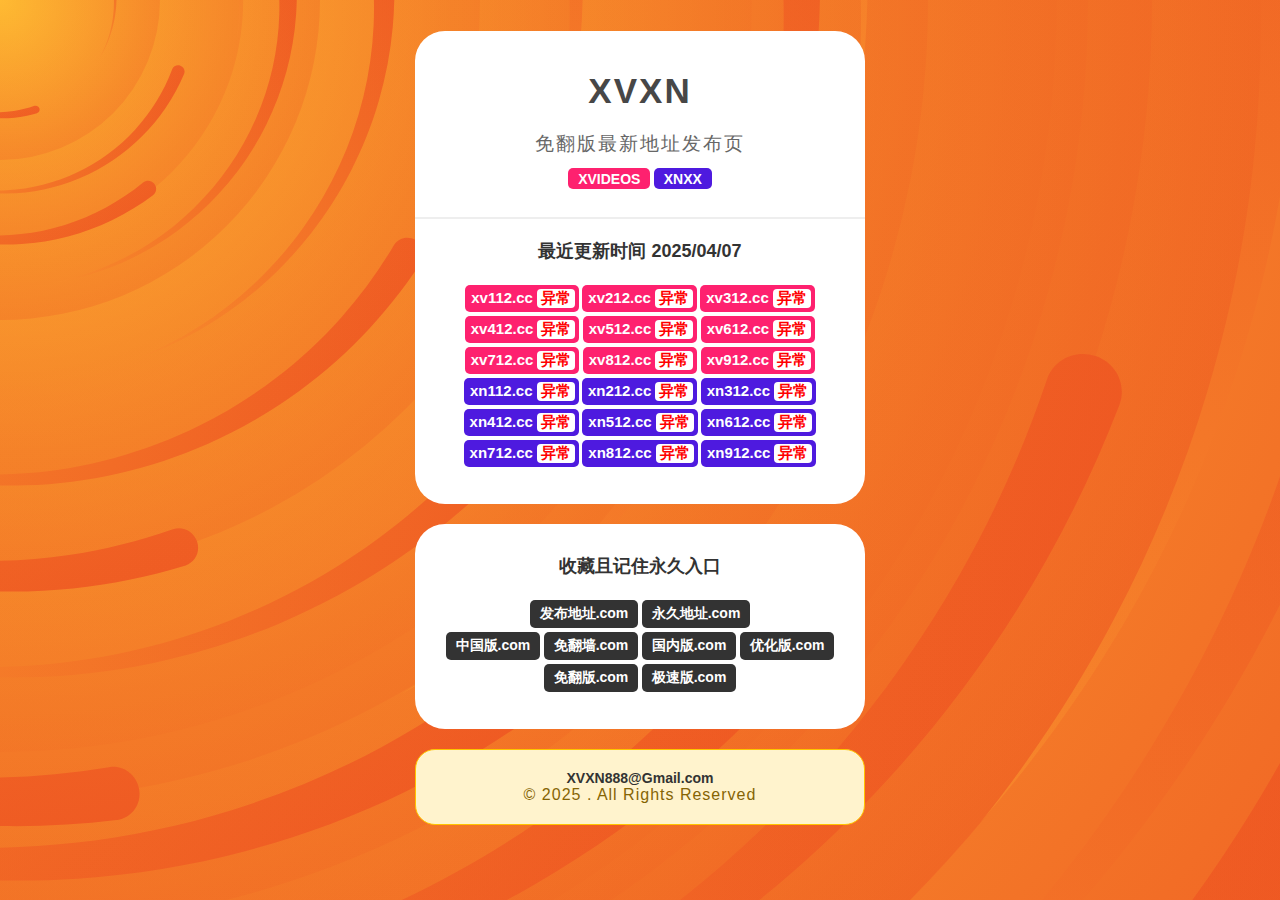
<file: index.html>
<!DOCTYPE html>
<html>
<head>
    <meta charset="utf-8">
    <meta http-equiv="X-UA-Compatible" content="IE=edge">
    <meta name="viewport" content="width=device-width,initial-scale=1">
    <title>XVXN - 地址发布页</title>
    <link rel="shortcut icon" href="static/img/icon.png" />
    <link rel="stylesheet" href="static/main.css" type="text/css" media="all" />
</head>
<body>
<div class="release">
    <div class="release-body">
        <div class="title">
            <h2>XVXN</h2>
            <p>免翻版最新地址发布页</p><br />
            <span class="xv" style="color: #fff;font-size: 14px;font-weight: bold;padding: 2.5px 10px;border-radius: 5px;">XVIDEOS</span>
            <span class="xn" style="color: #fff;font-size: 14px;font-weight: bold;padding: 2.5px 10px;border-radius: 5px;">XNXX</span>
        </div>
        <div class="release-main">
            <div class="links">
                <ul>
                    <!--2024/05/01 更新以下地址-->
                    <!--<li><a class="xv" href="https://xv.cc" target="_blank">xv.cc<i>检测中...</i></a></li>-->
                    <!--<li><a class="xn" href="https://xn.cc" target="_blank">xn.cc<i>检测中...</i></i></a></li>-->
                    
                    <h2>最近更新时间 2025/04/07</h2>
                    
                    <li><a class="xv" href="https://xv112.cc" target="_blank">xv112.cc<i>检测中...</i></a></li>
                    <li><a class="xv" href="https://xv212.cc" target="_blank">xv212.cc<i>检测中...</i></a></li>
                    <li><a class="xv" href="https://xv312.cc" target="_blank">xv312.cc<i>检测中...</i></a></li>
                    <li><a class="xv" href="https://xv412.cc" target="_blank">xv412.cc<i>检测中...</i></a></li>
                    <li><a class="xv" href="https://xv512.cc" target="_blank">xv512.cc<i>检测中...</i></a></li>
                    <li><a class="xv" href="https://xv612.cc" target="_blank">xv612.cc<i>检测中...</i></a></li>
                    <li><a class="xv" href="https://xv712.cc" target="_blank">xv712.cc<i>检测中...</i></a></li>
                    <li><a class="xv" href="https://xv812.cc" target="_blank">xv812.cc<i>检测中...</i></a></li>
                    <li><a class="xv" href="https://xv912.cc" target="_blank">xv912.cc<i>检测中...</i></a></li>
                    
                    <li><a class="xn" href="https://xn112.cc" target="_blank">xn112.cc<i>检测中...</i></a></li>
                    <li><a class="xn" href="https://xn212.cc" target="_blank">xn212.cc<i>检测中...</i></a></li>
                    <li><a class="xn" href="https://xn312.cc" target="_blank">xn312.cc<i>检测中...</i></a></li>
                    <li><a class="xn" href="https://xn412.cc" target="_blank">xn412.cc<i>检测中...</i></a></li>
                    <li><a class="xn" href="https://xn512.cc" target="_blank">xn512.cc<i>检测中...</i></a></li>
                    <li><a class="xn" href="https://xn612.cc" target="_blank">xn612.cc<i>检测中...</i></a></li>
                    <li><a class="xn" href="https://xn712.cc" target="_blank">xn712.cc<i>检测中...</i></a></li>
                    <li><a class="xn" href="https://xn812.cc" target="_blank">xn812.cc<i>检测中...</i></a></li>
                    <li><a class="xn" href="https://xn912.cc" target="_blank">xn912.cc<i>检测中...</i></a></li>
                    
                </ul>
            </div>
        </div>
    </div>
    <div class="release-body">
        <div class="release-main">
            <div class="links" style="border-top: none">
                <ul>
                    <h2>收藏且记住永久入口</h2>
                    <li><span>发布地址.com</span></li>
                    <li><span>永久地址.com</span></li>
                    <br>
                    <li><span>中国版.com</span></li>
                    <li><span>免翻墙.com</span></li>
                    <li><span>国内版.com</span></li>
                    <li><span>优化版.com</span></li>
                    <li><span>免翻版.com</span></li>
                    <li><span>极速版.com</span></li>
                </ul>
            </div>
        </div>
    </div>
    
    <!-- 51v6 发布 -->
    <script charset="UTF-8" id="LA_COLLECT" src="//sdk.51.la/js-sdk-pro.min.js"></script>
    <script>LA.init({id:"JzpWmS7bAFwZAixb",ck:"JzpWmS7bAFwZAixb"})</script>
    
    <footer>
        <h3>XVXN888@Gmail.com</h3>
        <p class="footer">© 2025 . All Rights Reserved</p>
    </footer>
</div>

<script>
    window.onload = function() {
        var links = document.querySelectorAll('.links a');
        var MAX_CONCURRENT_REQUESTS = 5; // 最大并发请求数量

        function checkLink(url, statusText) {
            return new Promise(function(resolve) {
                var img = new Image();
                var timestamp = Date.now(); // 当前时间戳
                var timeout = setTimeout(function() {
                    statusText.innerText = '超时';
                    statusText.style.color = 'orange'; // 修改超时状态颜色为黄色
                    resolve();
                }, 10000); // 设置10秒超时

                img.onload = function() {
                    clearTimeout(timeout);
                    statusText.innerText = '正常';
                    statusText.style.color = 'green';
                    resolve();
                };

                img.onerror = function() {
                    clearTimeout(timeout);
                    statusText.innerText = '异常';
                    statusText.style.color = 'red';
                    resolve();
                };

                img.src = url + '/favicon.ico?' + timestamp; // 添加时间戳
            });
        }

        function loadLinksSequentially(links) {
            var index = 0;

            function next() {
                if (index < links.length) {
                    var link = links[index++];
                    var url = link.getAttribute('href');
                    var statusText = link.querySelector('i');
                    checkLink(url, statusText).then(next);
                }
            }

            next();
        }

        function loadLinksConcurrently(links) {
            var index = 0;
            var activeRequests = 0;

            function onRequestComplete() {
                activeRequests--;
                if (index < links.length) {
                    startRequest(links[index++]);
                }
            }

            function startRequest(link) {
                var url = link.getAttribute('href');
                var statusText = link.querySelector('i');
                activeRequests++;
                checkLink(url, statusText).then(onRequestComplete);
            }

            while (activeRequests < MAX_CONCURRENT_REQUESTS && index < links.length) {
                startRequest(links[index++]);
            }
        }

        // 根据需求选择加载方式：顺序加载或并发加载
        // loadLinksSequentially(links);
        loadLinksConcurrently(links);
    };
</script>

</body>
</html>
</file>
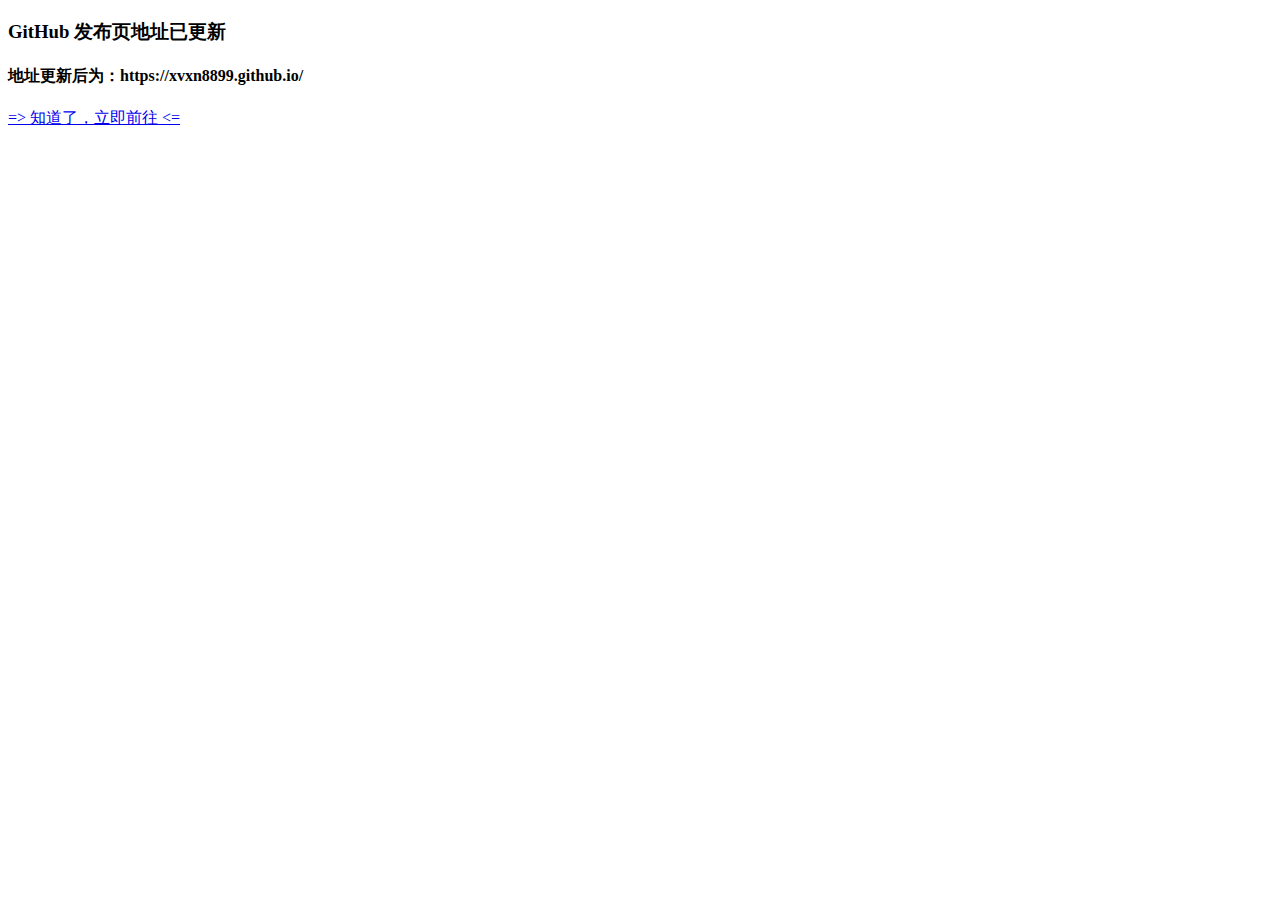
<file: xvxn/index.html>
<!DOCTYPE html>
<html lang="en">
<head>
    <meta charset="UTF-8">
    <meta name="viewport" content="width=device-width, initial-scale=1.0">
    <title>GitHub 已更新地址...</title>
</head>
<body>
    <h3>GitHub 发布页地址已更新</h3>
    <h4>地址更新后为：https://xvxn8899.github.io/</h4>
    <p><a href="/">=> 知道了，立即前往 <=</a></p>
</body>
</html>
</file>
<file: static/main.css>
* {
    word-wrap: break-word
}

body,
button,
dd,
dl,
dt,
fieldset,
form,
h1,
h2,
h3,
h4,
h5,
h6,
hr,
html,
iframe,
input,
li,
ol,
p,
pre,
td,
textarea,
th,
ul {
    margin: 0;
    padding: 0
}

body,
button,
input,
select,
td,
textarea,
th {
    font-family: Microsoft Yahei, Hiragino Sans GB, Helvetica Neue, Helvetica, tahoma, arial, Verdana, sans-serif, WenQuanYi Micro Hei, "\5B8B\4F53";
    font-size: 12px;
    color: #333;
    -webkit-font-smoothing: antialiased;
    -moz-osx-font-smoothing: grayscale
}

body {
    display: grid;
    -webkit-box-align: center;
    -ms-flex-align: center;
    align-items: center;
    justify-items: center;
    place-items: center;
    min-height: 95vh;
    background-color: #e52;
    background-image: url("data:image/svg+xml;charset=utf-8,%3Csvg xmlns='http://www.w3.org/2000/svg' viewBox='0 0 2000 1500'%3E%3Cdefs%3E%3CradialGradient id='c' gradientUnits='objectBoundingBox'%3E%3Cstop offset='0' stop-color='%23FB3'/%3E%3Cstop offset='1' stop-color='%23e52'/%3E%3C/radialGradient%3E%3ClinearGradient id='a' gradientUnits='userSpaceOnUse' x1='0' y1='750' x2='1550' y2='750'%3E%3Cstop offset='0' stop-color='%23f7882b'/%3E%3Cstop offset='1' stop-color='%23e52'/%3E%3C/linearGradient%3E%3Cpath id='b' fill='url(%23a)' d='M1549.2 51.6c-5.4 99.1-20.2 197.6-44.2 293.6-24.1 96-57.4 189.4-99.3 278.6-41.9 89.2-92.4 174.1-150.3 253.3-58 79.2-123.4 152.6-195.1 219-71.7 66.4-149.6 125.8-232.2 177.2-82.7 51.4-170.1 94.7-260.7 129.1-90.6 34.4-184.4 60-279.5 76.3C192.6 1495 96.1 1502 0 1500c96.1-2.1 191.8-13.3 285.4-33.6 93.6-20.2 185-49.5 272.5-87.2 87.6-37.7 171.3-83.8 249.6-137.3 78.4-53.5 151.5-114.5 217.9-181.7 66.5-67.2 126.4-140.7 178.6-218.9 52.3-78.3 96.9-161.4 133-247.9 36.1-86.5 63.8-176.2 82.6-267.6 18.8-91.4 28.6-184.4 29.6-277.4.3-27.6 23.2-48.7 50.8-48.4s49.5 21.8 49.2 49.5c0 .7 0 1.3-.1 2l.1.1z'/%3E%3Cg id='d'%3E%3Cuse href='%23b' transform='rotate(60) scale(.12)'/%3E%3Cuse href='%23b' transform='rotate(10) scale(.2)'/%3E%3Cuse href='%23b' transform='rotate(40) scale(.25)'/%3E%3Cuse href='%23b' transform='rotate(-20) scale(.3)'/%3E%3Cuse href='%23b' transform='rotate(-30) scale(.4)'/%3E%3Cuse href='%23b' transform='rotate(20) scale(.5)'/%3E%3Cuse href='%23b' transform='rotate(60) scale(.6)'/%3E%3Cuse href='%23b' transform='rotate(10) scale(.7)'/%3E%3Cuse href='%23b' transform='rotate(-40) scale(.835)'/%3E%3Cuse href='%23b' transform='rotate(40) scale(.9)'/%3E%3Cuse href='%23b' transform='rotate(25) scale(1.05)'/%3E%3Cuse href='%23b' transform='rotate(8) scale(1.2)'/%3E%3Cuse href='%23b' transform='rotate(-60) scale(1.333)'/%3E%3Cuse href='%23b' transform='rotate(-30) scale(1.45)'/%3E%3Cuse href='%23b' transform='rotate(10) scale(1.6)'/%3E%3C/g%3E%3C/defs%3E%3Cg%3E%3Ccircle fill='url(%23c)' r='3000'/%3E%3Cg opacity='.5' fill='url(%23c)'%3E%3Ccircle r='2000'/%3E%3Ccircle r='1800'/%3E%3Ccircle r='1700'/%3E%3Ccircle r='1651'/%3E%3Ccircle r='1450'/%3E%3Ccircle r='1250'/%3E%3Ccircle r='1175'/%3E%3Ccircle r='900'/%3E%3Ccircle r='750'/%3E%3Ccircle r='500'/%3E%3Ccircle r='380'/%3E%3Ccircle r='250'/%3E%3C/g%3E%3Cg%3E%3Cuse href='%23d' transform='rotate(10)'/%3E%3Cuse href='%23d' transform='rotate(120)'/%3E%3Cuse href='%23d' transform='rotate(240)'/%3E%3C/g%3E%3Ccircle fill-opacity='.1' fill='url(%23c)' r='3000'/%3E%3C/g%3E%3C/svg%3E");
    background-attachment: fixed;
    background-size: cover
}

.release {
    position: relative;
    border-radius: 10px;
    width: 95%;
    margin-left: auto;
    margin-right: auto;
    max-width: 450px
}

.release-body .image {
    text-align: center
}

.release-body {
    background: #fff;
    border-radius: 30px;
    margin-top: 20px;
    padding: 10px 0;
}

.release-body .image img {
    border-radius: 50%;
    width: 100px;
    padding: 1px;
    background-color: #fff;
    margin-top: -50px;
    box-shadow: 0 0 8px 0 rgb(134 134 134/15%)
}

.release-body .title {
    padding: 30px 0;
    text-align: center
}

.release-body .title h2 {
    font-size: 35px;
    font-weight: 700;
    letter-spacing: 2px;
    margin: 0;
    color: #474747
}

.release-body .title p {
    font-size: 19px;
    padding-top: 20px;
    color: #676767;
    letter-spacing: 2px
}

.release-main .links {
    overflow: hidden;
    padding: 0 30px 25px 30px;
    border-top: 2px solid #eee;
    /*border-bottom: 1px solid #f5f5f5;*/
}

.release-main .links ul {
    display: block;
    text-align: center;
}

.release-main .links ul li {
    list-style: none;
    display: inline-block;
    padding: 2px 0;
}

.release-main .links ul li a i{
    font-style: normal;
    display: inline-block;
    margin-left: 4px;
    padding: 0px 4px;
    border-radius: 4px;
    background: #fff;
    color: #333;
}

.release-main .links ul li span{
    display: inline-block;
    padding: 5px 10px;
    font-size: 14px;
    border-radius: 5px;
    font-weight: bold;
    color: #ffffff;
    background-color: #333;
}

.release-main .links ul h2{
    padding: 20px 0;
}

.xv{
    background: #fe216f;
}

.xn{
    background: #4e1adf;
}

/*.de{*/
/*    background: #999;*/
/*}*/

.release-main .links ul li a {
    text-decoration: none;
    display: block;
    text-align: center;
    padding: 4px 4px 4px 6px;
    font-size: 15px;
    color: #fff;
    border-radius: 5px;
    transition: all .3s ease;
    font-weight: bold;
    /*background: linear-gradient(90deg, #f8922d, #ff2f00, #ffc400, #f8922d);*/
    background-size: 400%;
    position: relative;
    z-index: 1;
}

/*.release-main .links ul li a:hover {*/
/*    animation: animate 8s linear infinite*/
/*}*/

.release-main .links ul li a:before {
    content: "";
    position: absolute;
    top: 0;
    left: 0;
    z-index: -1;
    /*background: linear-gradient(90deg, #f8922d, #ff2f00, #ffc400, #f8922d);*/
    background-size: 200%;
    border-radius: 40px;
    transition: .5s;
    opacity: 0;
    width: 100%;
    height: 100%
}

.release-main .links ul li a:hover:before {
    filter: blur(10px);
    opacity: 1;
    animation: animate 8s linear infinite
}

@keyframes animate {
    0% {
        background-position: 0
    }

    to {
        background-position: 400%
    }
}

.release-main .links a:last-child {
    border-right: 0
}

.release-main .tips {
    text-align: center;
    padding: 30px 0 20px
}

.release-main .tips p {
    font-size: 12px;
    color: #959595;
    letter-spacing: 2px;
    margin-bottom: 10px;
    line-height: 30px
}

.release-main .tips p b {
    color: #353535;
    padding: 4px;
    margin: 5px;
    border-radius: 5px;
    background-color: #fff;
    border: 1px solid #eaeaea
}

footer {
    text-align: center;
    padding: 20px 0;
    border-radius: 20px;
    margin: 20px 0;
    background-color: #fff3cd;
    border: 1px solid #ffc400
}

footer p {
    margin-bottom: 0;
    color: #856404;
    letter-spacing: 1px;
    font-size: 16px
}

@media screen and (max-width:550px) {
    .release-body .image img {
        width: 80px;
        margin-top: -40px
    }

    .release-body .title {
        padding: 20px 0
    }

    .release-body .title h2 {
        font-size: 24px
    }

    .release-body .title p {
        font-size: 14px;
        letter-spacing: .8px;
        padding-top: 15px
    }
    .release-main .links{
        padding: 0 15px 20px 15px;
    }

    .release-main .links ul li a {
        font-size: 12px;
        font-weight: bold;
        border-radius: 5px;
        /*letter-spacing: 2px*/
    }

    .release-main .tips {
        padding: 20px 20px 10px
    }

    .release-main .tips p {
        font-size: 14px
    }

    footer p {
        letter-spacing: 0;
        font-size: 13px
    }
}
</file>
